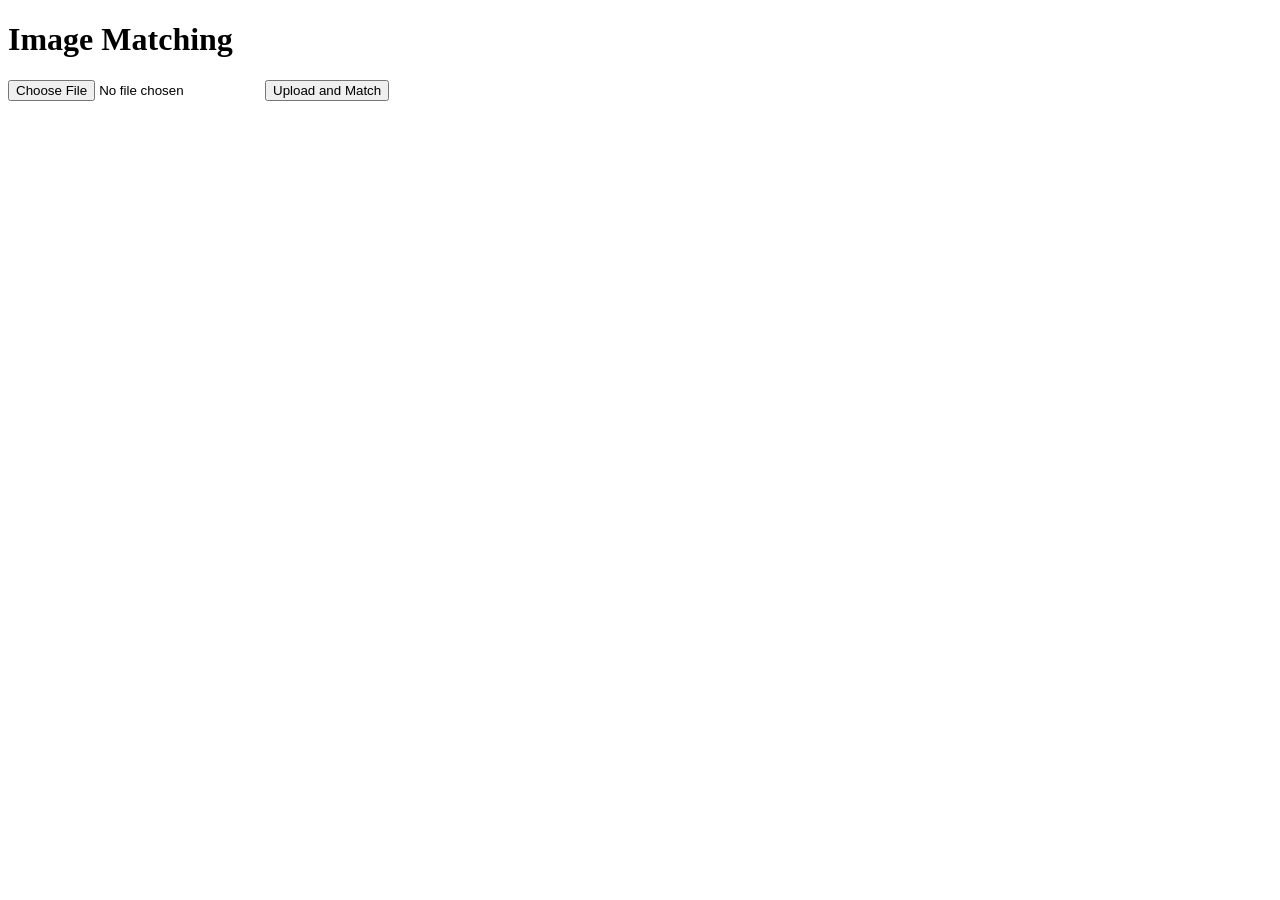
<file: Source Code/Face Recognition/templates/index1.html>
<!DOCTYPE html>
<html lang="en">
<head>
    <meta charset="UTF-8">
    <meta http-equiv="X-UA-Compatible" content="IE=edge">
    <meta name="viewport" content="width=device-width, initial-scale=1.0">
    <title>Image Matching</title>
</head>
<body>
    <h1>Image Matching</h1>
    <form action="/match_images" method="post" enctype="multipart/form-data">
        <input type="file" name="file" accept="image/*" required>
        <button type="submit">Upload and Match</button>
    </form>
</body>
</html>
</file>
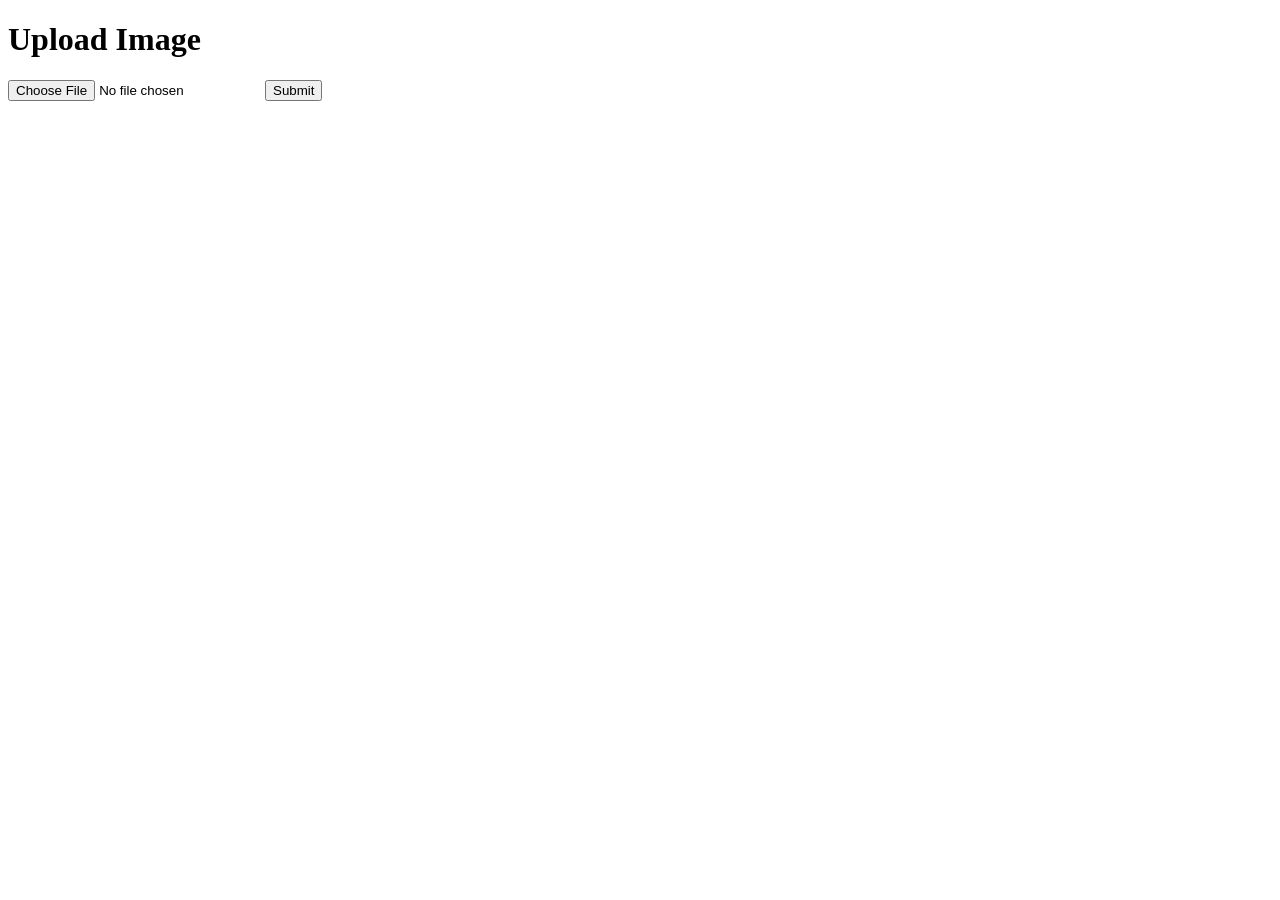
<file: Source Code/Face Recognition/templates/simage.html>
<!-- index.html -->
<!DOCTYPE html>
<html>
<head>
    <title>Image Matching</title>
</head>
<body>
    <h1>Upload Image</h1>
    <form method="/singleimage" enctype="multipart/form-data">
        <input type="file" name="file" accept="image/*" required>
        <button type="submit">Submit</button>
    </form>
</body>
</html>
</file>
